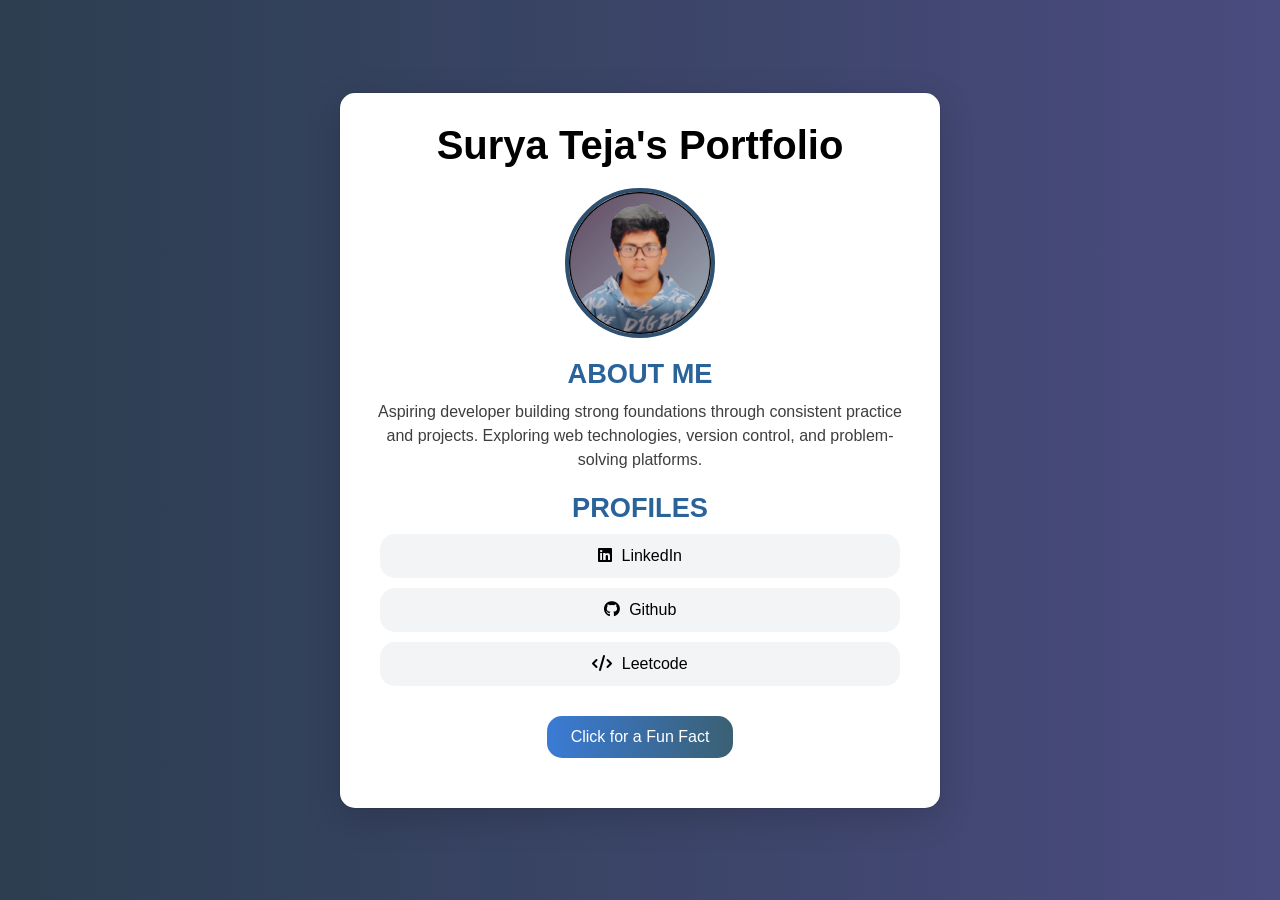
<file: index.html>
<!DOCTYPE html>
<html lang="en">
<head>
    <title>Surya's Portfolio</title>
    <link rel="stylesheet" href="https://cdnjs.cloudflare.com/ajax/libs/font-awesome/6.4.0/css/all.min.css">
    <link rel="stylesheet" href="styles.css">
</head>
<body>
    <main class="container">
        <header>
            <h1>Surya Teja's Portfolio</h1>
        </header>

        <section id="profile-picture">
            <img src="profile.png" alt = "profile picture">
        </section>

        <section id="about">
            <h2>About Me</h2>
            <p>Aspiring  developer building strong foundations through consistent practice and projects.
Exploring web technologies, version control, and problem-solving platforms.</p>
        </section>

       <section id="profiles">
            <h2>Profiles</h2>
            <ul>
            <li>
                <a href="https://www.linkedin.com/in/surya-teja-elluri-a21362277/" target="_blank">
                    <i class="fab fa-linkedin"></i> LinkedIn
                </a>
            </li>
            <li>
                <a href="https://github.com/SuryaTejaElluri" target="_blank">
                    <i class="fab fa-github"></i> Github
                </a>
            </li>
            <li>
                <a href="https://leetcode.com/u/suryateja07e/" target="_blank">
                    <i class="fas fa-code"></i> Leetcode
                </a>
            </li>
            </ul>
        </section>


        <section id="fun-fact">
            <button id = "reveal-fact" >Click for a Fun Fact</button>
            <p id="fact" style="display: none;"> Lorem ipsum dolor sit amet consectetur adipisicing elit. Non, commodi.</p>

        </section>
    </main>
    <script src="script.js"></script>
</body>
</html>
</file>
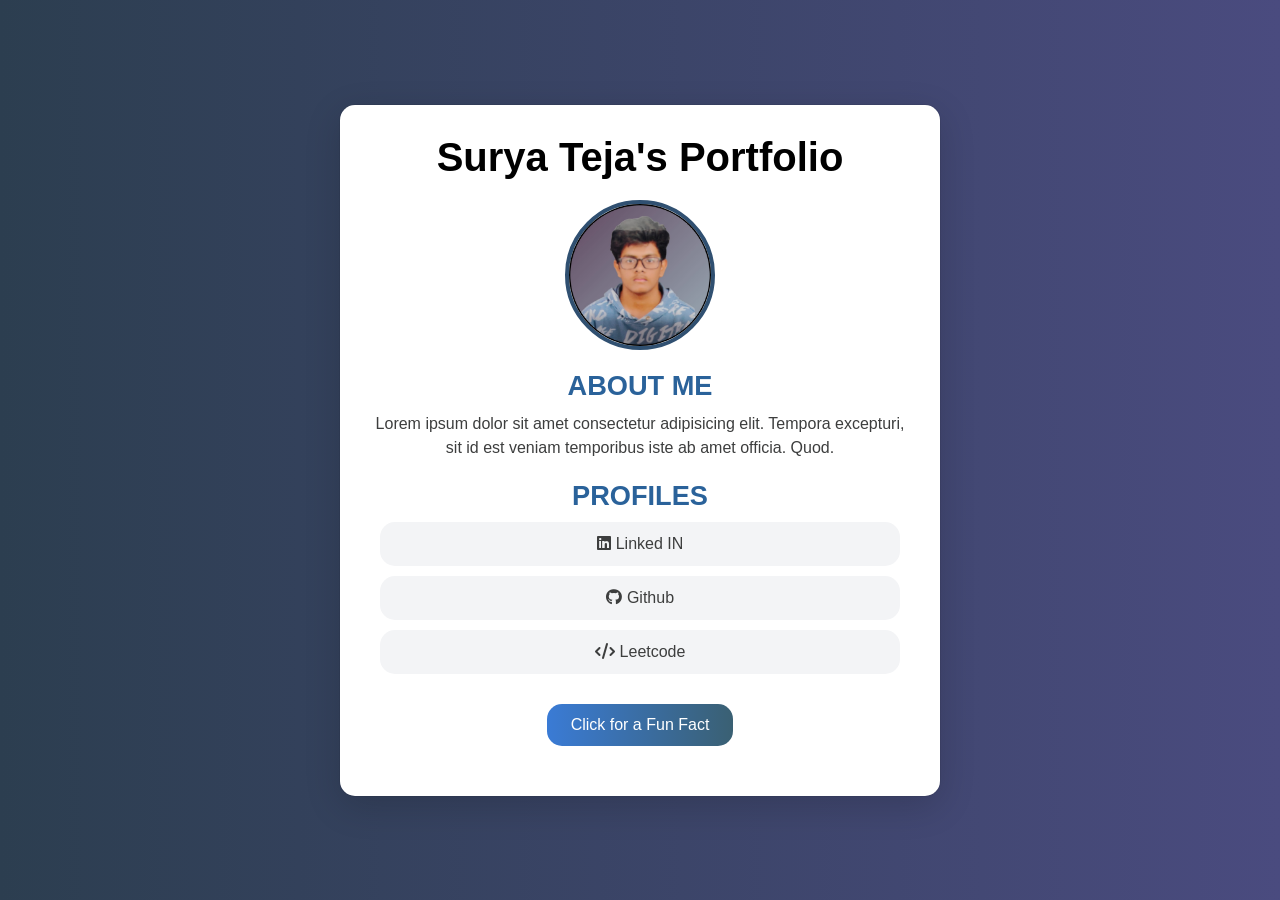
<file: main.html>
<!DOCTYPE html>
<html lang="en">
<head>
    <title>Document</title>
    <link rel="stylesheet" href="https://cdnjs.cloudflare.com/ajax/libs/font-awesome/6.4.0/css/all.min.css">
    <link rel="stylesheet" href="styles.css">
</head>
<body>
    <main class="container">
        <header>
            <h1>Surya Teja's Portfolio</h1>
        </header>

        <section id="profile-picture">
            <img src="profile.png" alt = "profile picture">
        </section>

        <section id="about">
            <h2>About Me</h2>
            <p>Lorem ipsum dolor sit amet consectetur adipisicing elit. Tempora excepturi,
                 sit id est veniam temporibus iste ab amet officia. Quod.</p>
        </section>

       <section id="profiles">
            <h2>Profiles</h2>
            <ul>
                <li><i class="fab fa-linkedin"></i>Linked IN</li>
                <li><i class="fab fa-github"></i>Github</li>
                <li><i class="fas fa-code"></i>Leetcode</li>
            </ul>
        </section>

        <section id="fun-fact">
            <button id = "reveal-fact" >Click for a Fun Fact</button>
            <p id="fact" style="display: none;"> Lorem ipsum dolor sit amet consectetur adipisicing elit. Non, commodi.</p>

        </section>
    </main>
    <script src="script.js"></script>
</body>
</html>
</file>
<file: styles.css>
* {
    margin: 0;
    padding: 0;
    box-sizing: border-box;
}

body {
    font-family: 'Poppins', sans-serif;
   background: linear-gradient(to right, #2c3e50, #4a4b7f);
    display: flex;
    justify-content: center;
    align-items: center;
    min-height: 100vh;
    color: black;
}

.container {
    margin: 10px;
    width: 90%;
    max-width: 600px;
    background-color: white;
    border-radius: 15px;
    padding: 30px;
    text-align: center;
    box-shadow: rgba(0, 0, 0, 0.16) 0px 10px 36px 0px, rgba(0, 0, 0, 0.06) 0px 0px 0px 1px;
}

header h1 {
    font-size: 2.5rem;
    font-weight: bold;
    margin-bottom: 20px;
    
}

section {
    margin-bottom: 20px;
}

#profiles a {
        color: black;           
        text-decoration: none;
    }

    #profiles a:hover {
        color: #333;            
        text-decoration: underline; 
    }

#profile-picture {
    display: flex;
    align-items: center;
    justify-content: center;
    margin: 10px;
    margin-bottom: 20px;
     transition: transform 1s ease-in-out;
}

#profile-picture img {
    width: 150px;
    height: 150px;
    border-radius: 50%;
    border: 4px solid #305071;
   
    /* add transition */
}

#profile-picture:hover{
    transform: scale(1.2);
}

section h2 {
    font-size: 1.7rem;
    color: #2a629a;
    margin: 10px;
    text-transform: uppercase;
}

section p,
ul {
    font-size: 1rem;
    color: rgb(61, 62, 62);
    line-height: 1.5;
}

ul {
    list-style-type: none;

}

ul li {
    padding: 10px;
    background-color: #f3f4f6;
    border-radius: 15px;
    margin: 10px;
    
}
ul a{
    text-decoration: none;
    color: black;
}

ul li:hover {
    animation: pulse 2s infinite;
    
}
@keyframes pulse {
    0%{
        transform: scale(1);
    }
    50%{
        transform: scale(1.1);
    }
    100%{
        transform: scale(1);
    }
}

ul li i {
    margin-right: 5px;
}

button {
    background: linear-gradient(to right, #3a7bd5, #3a6073);
    color: white;
    font-size: 1rem;
    padding: 12px 24px;
    border: none;
    border-radius: 15px;
    cursor: pointer;
    margin-top: 10px;
    
}
button:hover {
    animation: colChange 3s infinite;
}

@keyframes colChange {
    0% {
        background: linear-gradient(to right, #3a7bd5, #3a6073);
    }
    50% {
        background: linear-gradient(to right, cyan, rgb(55, 55, 241));
    }
    100% {
        background: linear-gradient(to right, #43cea2, #185a9d);
    }
}


button+p {
    margin-top: 20px;
    font-size: 1rem;
}
</file>
